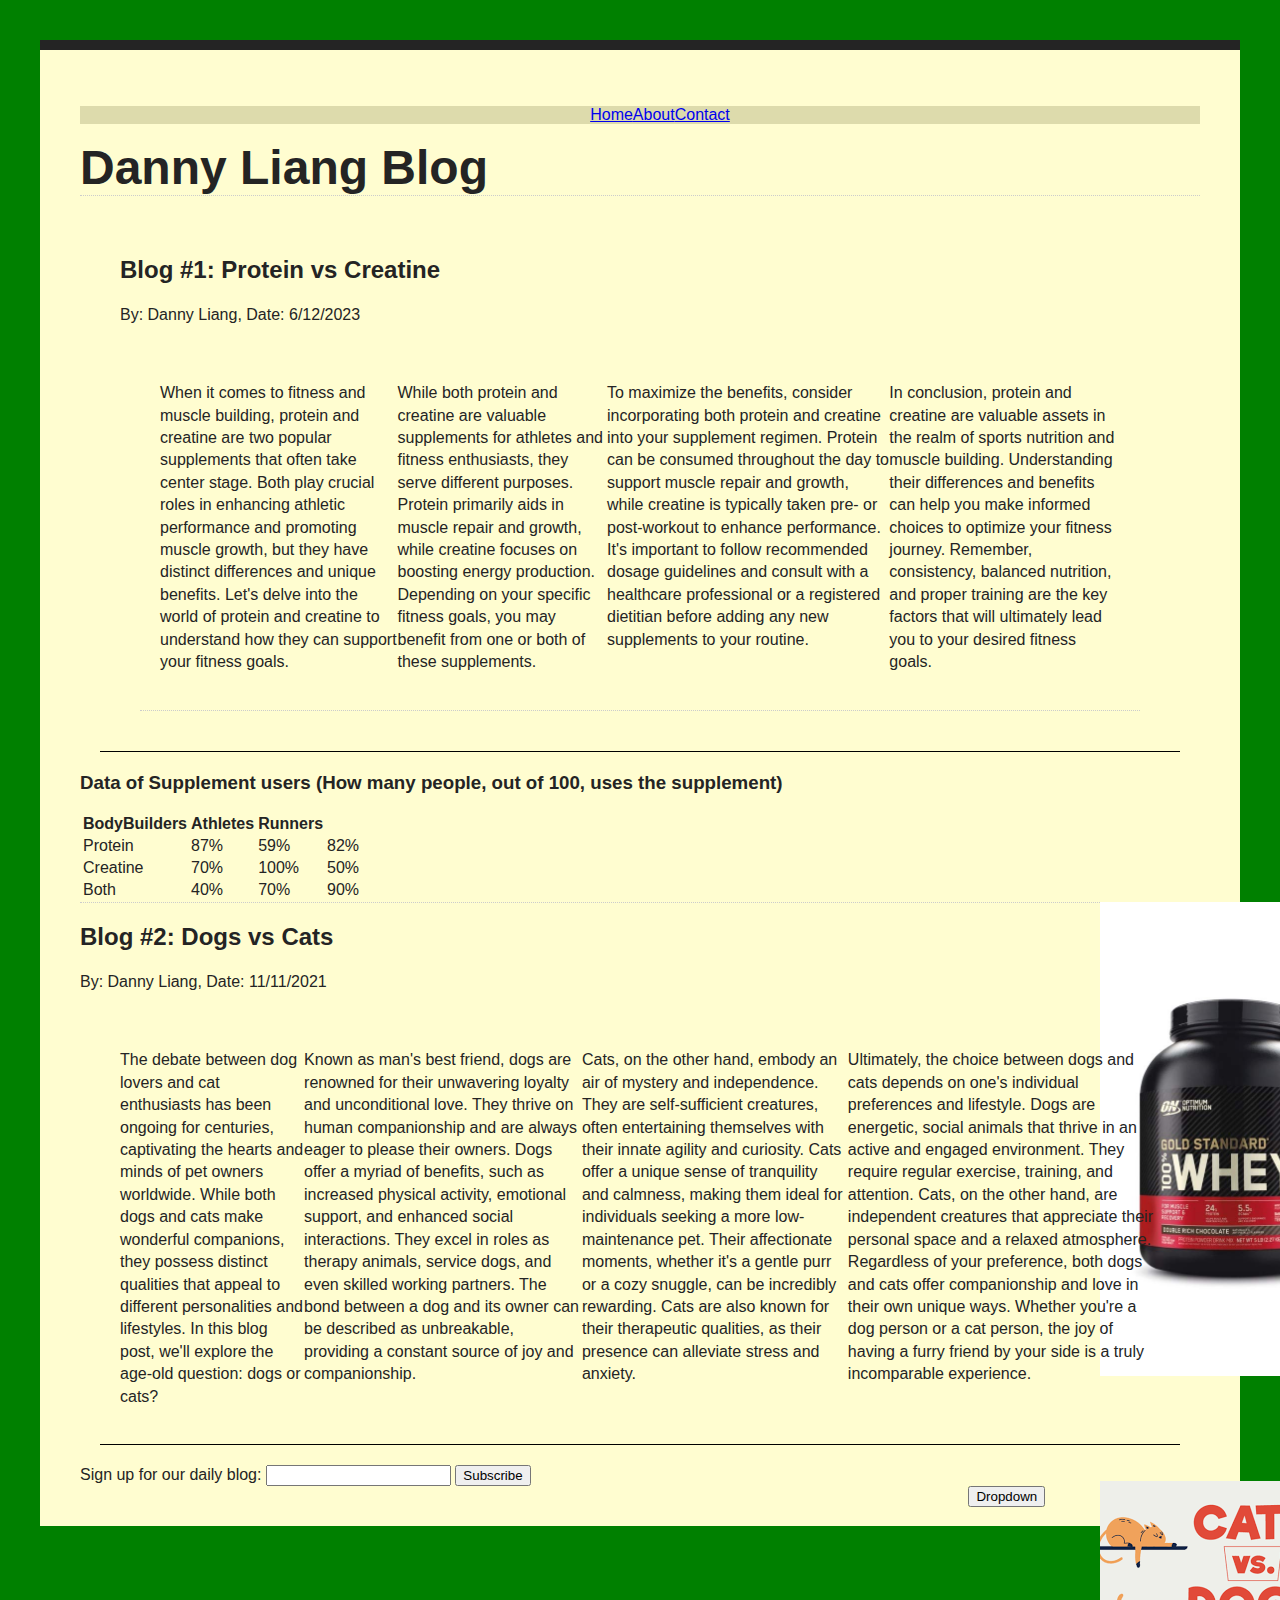
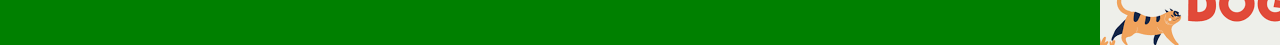
<file: index.html>
<!DOCTYPE html>
<html lang="en">
<head>
    <meta charset="UTF-8">
    <meta http-equiv="X-UA-Compatible" content="IE=edge">
    <meta name="viewport" content="width=device-width, initial-scale=1.0">

    <link rel="stylesheet" href="style.css">

    <title>Document</title>
</head>

<body>
    <nav>
        <ul class="sections">
            <li><a href="index.html">Home</a></li>
            <li><a href="about.html">About</a></li>
            <li><a href="contact.html">Contact</a></li>
        </ul>
        <h1>Danny Liang Blog</h1>
    </nav>

    <div id="blog">
        <article>
            <h2>Blog #1: Protein vs Creatine</h2>
                <p>By: Danny Liang, Date: 6/12/2023</p>

            <article class="blog-post">
                <p>When it comes to fitness and muscle building, protein and creatine are two popular supplements that often take center stage. Both play crucial roles in enhancing athletic performance and promoting muscle growth, but they have distinct differences and unique benefits. Let's delve into the world of protein and creatine to understand how they can support your fitness goals.</p>

                <p>While both protein and creatine are valuable supplements for athletes and fitness enthusiasts, they serve different purposes. Protein primarily aids in muscle repair and growth, while creatine focuses on boosting energy production. Depending on your specific fitness goals, you may benefit from one or both of these supplements.</p>

                <p>To maximize the benefits, consider incorporating both protein and creatine into your supplement regimen. Protein can be consumed throughout the day to support muscle repair and growth, while creatine is typically taken pre- or post-workout to enhance performance. It's important to follow recommended dosage guidelines and consult with a healthcare professional or a registered dietitian before adding any new supplements to your routine.</p>

                <p>In conclusion, protein and creatine are valuable assets in the realm of sports nutrition and muscle building. Understanding their differences and benefits can help you make informed choices to optimize your fitness journey. Remember, consistency, balanced nutrition, and proper training are the key factors that will ultimately lead you to your desired fitness goals.</p>

            </article>
    </div>

    <div>
        <h3>Data of Supplement users (How many people, out of 100, uses the supplement)</h3>
        <table id="table">
            <tr>
                <th>BodyBuilders</th>
                <th>Athletes</th>
                <th>Runners</th>
            </tr>
            <tr>
                <td>Protein</td>
                <td>87%</td>
                <td>59%</td>
                <td>82%</td>
            </tr>
            <tr>
                <td>Creatine</td>
                <td>70%</td>
                <td>100%</td>
                <td>50%</td>
            </tr>
            <tr>
                <td>Both</td>
                <td>40%</td>
                <td>70%</td>
                <td>90%</td>
            </tr>
        </table>
    </div>

    <div class="image">
        <img alt="ProteinVSCreatine" src="ProteinVSCreatine.jpg" width="500" />
    </div>

    <div id="blog">
        <h2>Blog #2: Dogs vs Cats </h2>
            <p>By: Danny Liang, Date: 11/11/2021</p>

        <article class="blog-post2">
            <p>The debate between dog lovers and cat enthusiasts has been ongoing for centuries, captivating the hearts and minds of pet owners worldwide. While both dogs and cats make wonderful companions, they possess distinct qualities that appeal to different personalities and lifestyles. In this blog post, we'll explore the age-old question: dogs or cats?</p>

            <p>Known as man's best friend, dogs are renowned for their unwavering loyalty and unconditional love. They thrive on human companionship and are always eager to please their owners. Dogs offer a myriad of benefits, such as increased physical activity, emotional support, and enhanced social interactions. They excel in roles as therapy animals, service dogs, and even skilled working partners. The bond between a dog and its owner can be described as unbreakable, providing a constant source of joy and companionship.</p>

            <p>Cats, on the other hand, embody an air of mystery and independence. They are self-sufficient creatures, often entertaining themselves with their innate agility and curiosity. Cats offer a unique sense of tranquility and calmness, making them ideal for individuals seeking a more low-maintenance pet. Their affectionate moments, whether it's a gentle purr or a cozy snuggle, can be incredibly rewarding. Cats are also known for their therapeutic qualities, as their presence can alleviate stress and anxiety.</p>

            <p>Ultimately, the choice between dogs and cats depends on one's individual preferences and lifestyle. Dogs are energetic, social animals that thrive in an active and engaged environment. They require regular exercise, training, and attention. Cats, on the other hand, are independent creatures that appreciate their personal space and a relaxed atmosphere. Regardless of your preference, both dogs and cats offer companionship and love in their own unique ways. Whether you're a dog person or a cat person, the joy of having a furry friend by your side is a truly incomparable experience.</p>
        </article>
    </div>

    <div class="image">
        <p><img alt="DogsVSCats" src="DogVSCat.png" width="500" /></p>
    </div>

<div>
    <form>
        <label>Sign up for our daily blog:
            <input type="text">
        </label>
        <button>Subscribe</button>
    </form>
</div>

<div class="dropdown">
    <button onclick="myButton()"
    class="dropbtn">Dropdown</button>
</div>

</body>
</html>
</file>
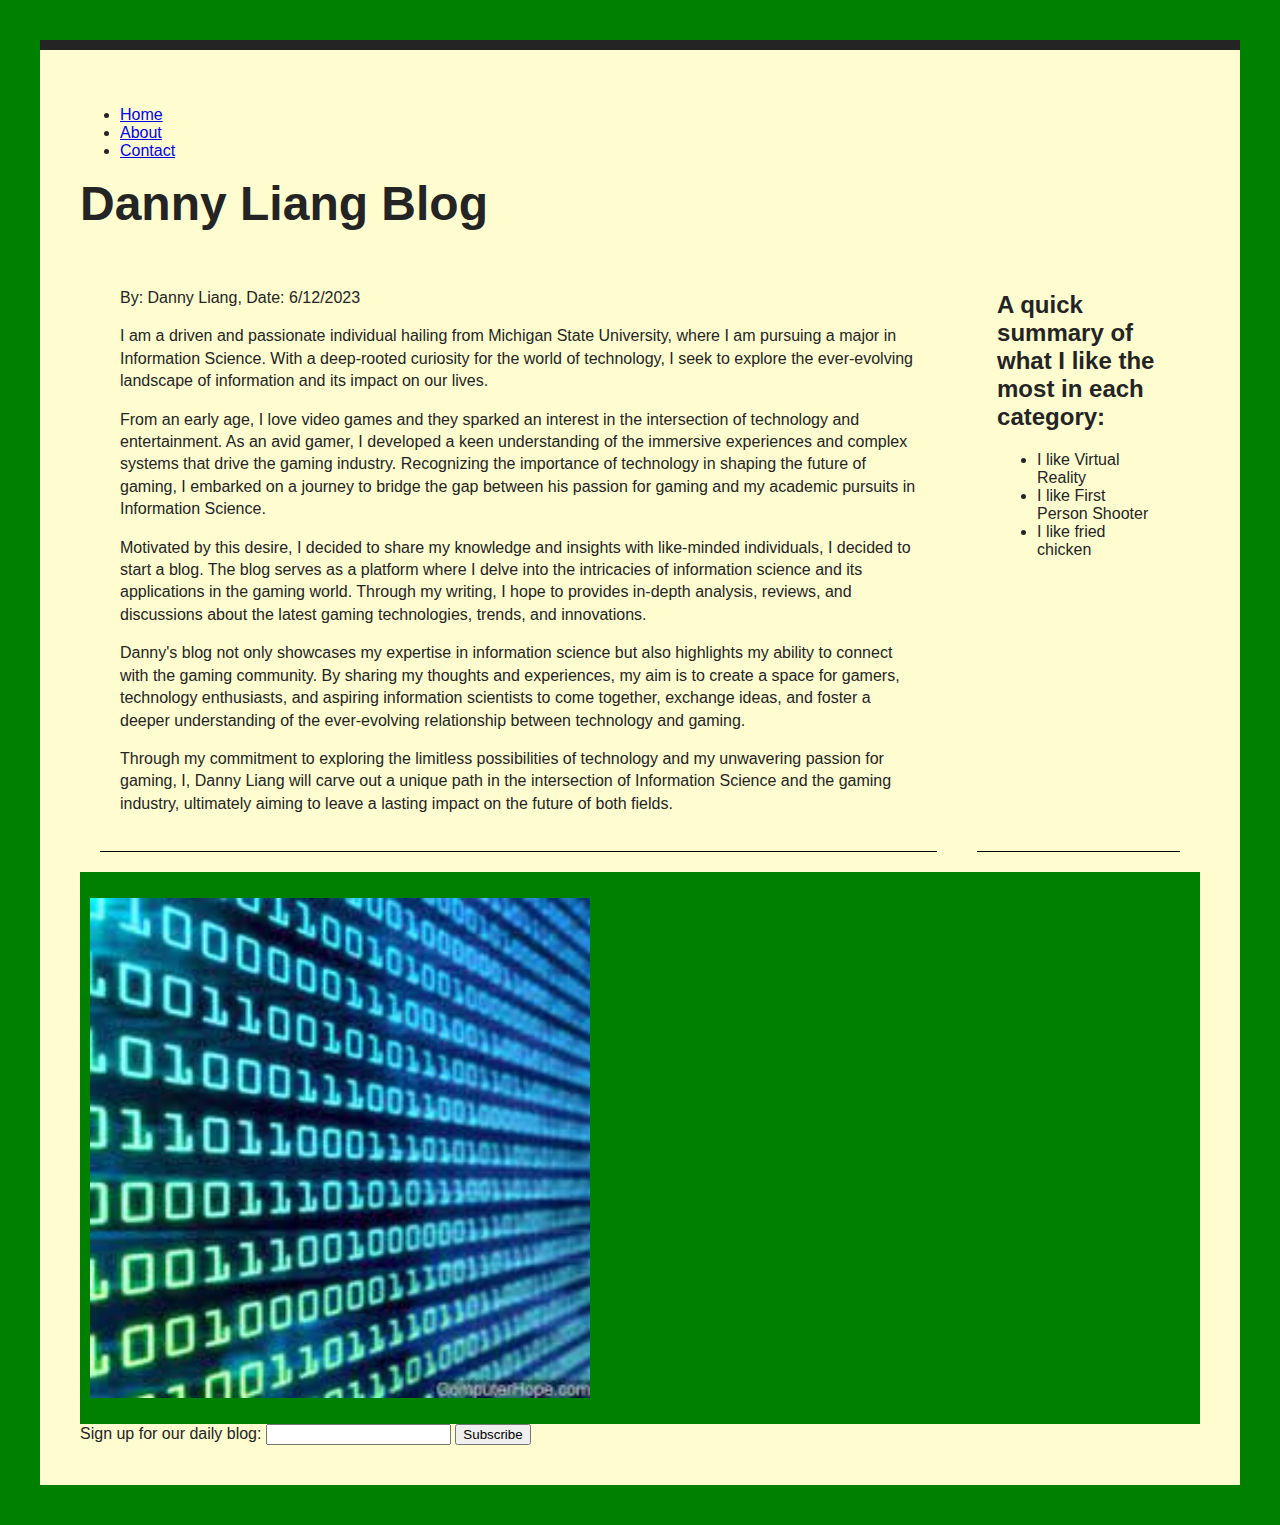
<file: about.html>
<!DOCTYPE html>
<html lang="en">
<head>
    <meta charset="UTF-8">
    <meta http-equiv="X-UA-Compatible" content="IE=edge">
    <meta name="viewport" content="width=device-width, initial-scale=1.0">

    <link rel="stylesheet" href="style.css">

    <title>About Us</title>
</head>

<body>
    <nav>
        <ul>
            <li><a href="index.html">Home</a></li>
            <li><a href="about.html">About</a></li>
            <li><a href="contact.html">Contact</a></li>
        </ul>
        <h1>Danny Liang Blog</h1>
    </nav>

    <div id="about">
        <article>
            <p>By: Danny Liang, Date: 6/12/2023</p>
            <p>I am a driven and passionate individual hailing from Michigan State University, where I am pursuing a major in Information Science. With a deep-rooted curiosity for the world of technology, I seek to explore the ever-evolving landscape of information and its impact on our lives.</p>

            <p>From an early age, I love video games and they sparked an interest in the intersection of technology and entertainment. As an avid gamer, I developed a keen understanding of the immersive experiences and complex systems that drive the gaming industry. Recognizing the importance of technology in shaping the future of gaming, I embarked on a journey to bridge the gap between his passion for gaming and my academic pursuits in Information Science.</p>

            <p>Motivated by this desire, I decided to share my knowledge and insights with like-minded individuals, I decided to start a blog. The blog serves as a platform where I delve into the intricacies of information science and its applications in the gaming world. Through my writing, I hope to provides in-depth analysis, reviews, and discussions about the latest gaming technologies, trends, and innovations.</p>

            <p>Danny's blog not only showcases my expertise in information science but also highlights my ability to connect with the gaming community. By sharing my thoughts and experiences, my aim is to create a space for gamers, technology enthusiasts, and aspiring information scientists to come together, exchange ideas, and foster a deeper understanding of the ever-evolving relationship between technology and gaming.</p>

            <p>Through my commitment to exploring the limitless possibilities of technology and my unwavering passion for gaming, I, Danny Liang will carve out a unique path in the intersection of Information Science and the gaming industry, ultimately aiming to leave a lasting impact on the future of both fields.</p>
        </article>

        <article>
            <h2>A quick summary of what I like the most in each category:</h2>
            <div class="twocolumn">
                <ul>
                    <li>I like Virtual Reality</li>
                    <li>I like First Person Shooter                      <li>I like fried chicken</li>
                </ul>
            </div>
        </article>
    </div>

<div id="picture">
    <p><img alt="Data" src="Data 1s0s.jpg" width="500"/></p>
</div>
<div>
    <form>
        <label>Sign up for our daily blog:
            <input type="text">
        </label>
        <button>Subscribe</button>
    </form>
</div>

</body>
</html>
</file>
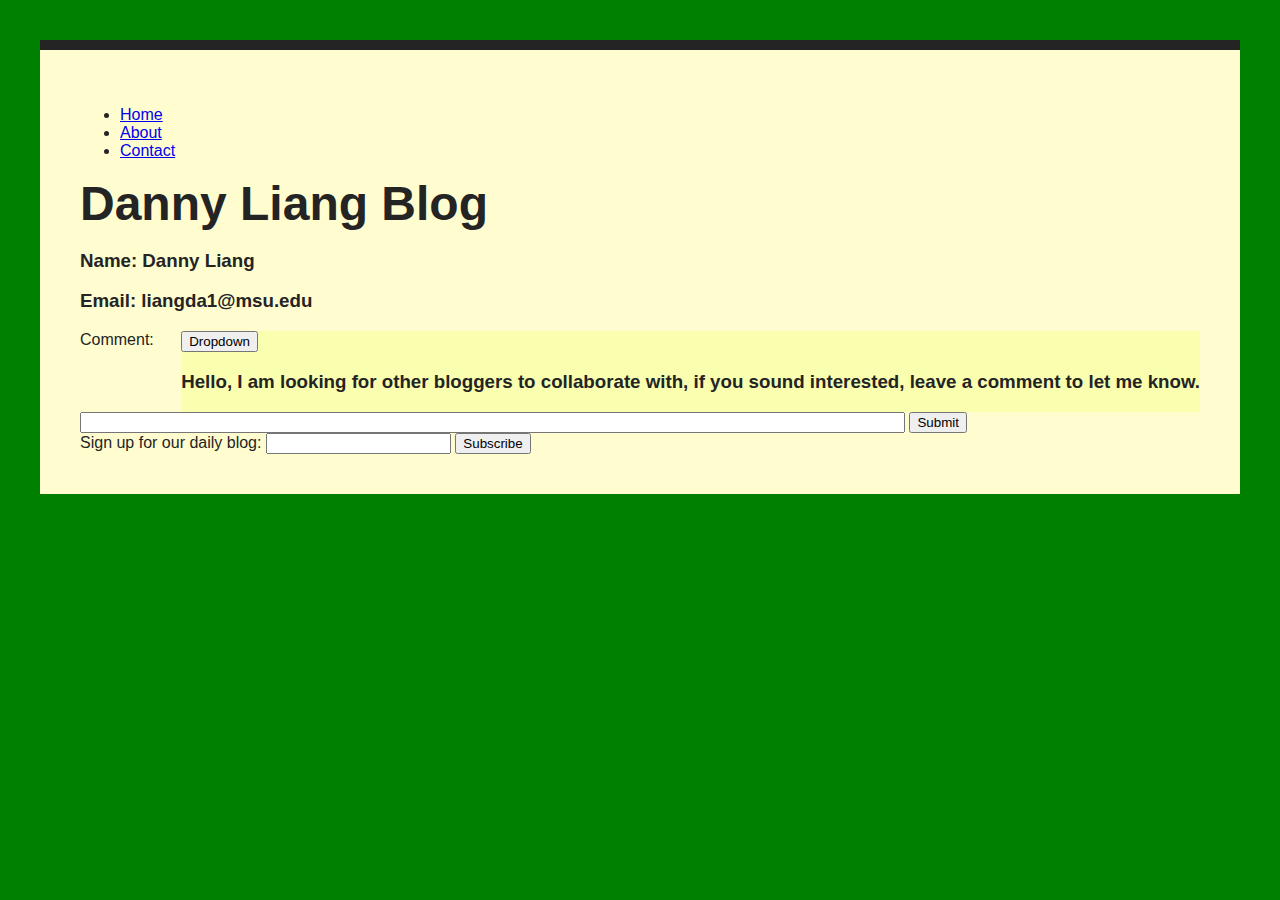
<file: contact.html>
<!DOCTYPE html>
<html lang="en">
<head>
    <meta charset="UTF-8">
    <meta http-equiv="X-UA-Compatible" content="IE=edge">
    <meta name="viewport" content="width=device-width, initial-scale=1.0">

    <link rel="stylesheet" href="style.css">
    
    <title>About Us</title>
</head>

<body>
    <nav>
        <ul>
            <li><a href="index.html">Home</a></li>
            <li><a href="about.html">About</a></li>
            <li><a href="contact.html">Contact</a></li>
        </ul>
        <h1>Danny Liang Blog</h1>
    </nav>

<div id="contact">
    <h3>Name: Danny Liang</h3>
    <h3>Email: liangda1@msu.edu</h3>

    <div class="dropdown">
        
        <button class="dropbtn">Dropdown</button>

    <h3>Hello, I am looking for other bloggers to collaborate with, if you sound interested, leave a comment to let me know.</h3>
    </div>
</div>

<section>
    <form>
        <label>Comment:
            <input size="100">
        </label>
        <button>Submit</button>
    </form>
</section>

<div>
    <form>
        <label>Sign up for our daily blog:
            <input type="text">
        </label>
        <button>Subscribe</button>
    </form>
</div>

</body>
</html>
</file>
<file: style.css>
html {
    background: green;
}


body {
    font-family: Arial, Helvetica, sans-serif;
    margin: 40px;
    padding: 40px;
    color: #242424;
    border-top: 10px solid #242424;
    background: #FFFDD0;
}



h1 {
    font-size: 3em;
    margin: 0;
}

p {
    line-height: 1.4em;
    display: flex;
}

#blog {
    border-top: 1px dotted #ccc;
}

.blog-post {
    border-bottom: 1px dotted #ccc;
    display: flex;
}

.blog-post2 {
    display:flex
}

article {
    border-bottom: 1px solid #000;
    padding: 20px;
    margin: 20px;
}


.sections {
    background-color: #dddbac;
    position: sticky;
    top: 0;
    display: flex;
    justify-content: center;
    list-style: none;
}



.image {
    position: static;
    padding-left: 4%;
    height: 100px;
    width: 100px;
    float: right;
    margin-left: 10px;
}

#about {
    display: flex;
}

#twocolumn {
    background: blue;
}

.dropdown {
    background-color: rgb(250, 255, 176);
    float: right;
    margin-left: 10px;
}

#picture {
    background: green;
    padding: 10px
}
</file>
